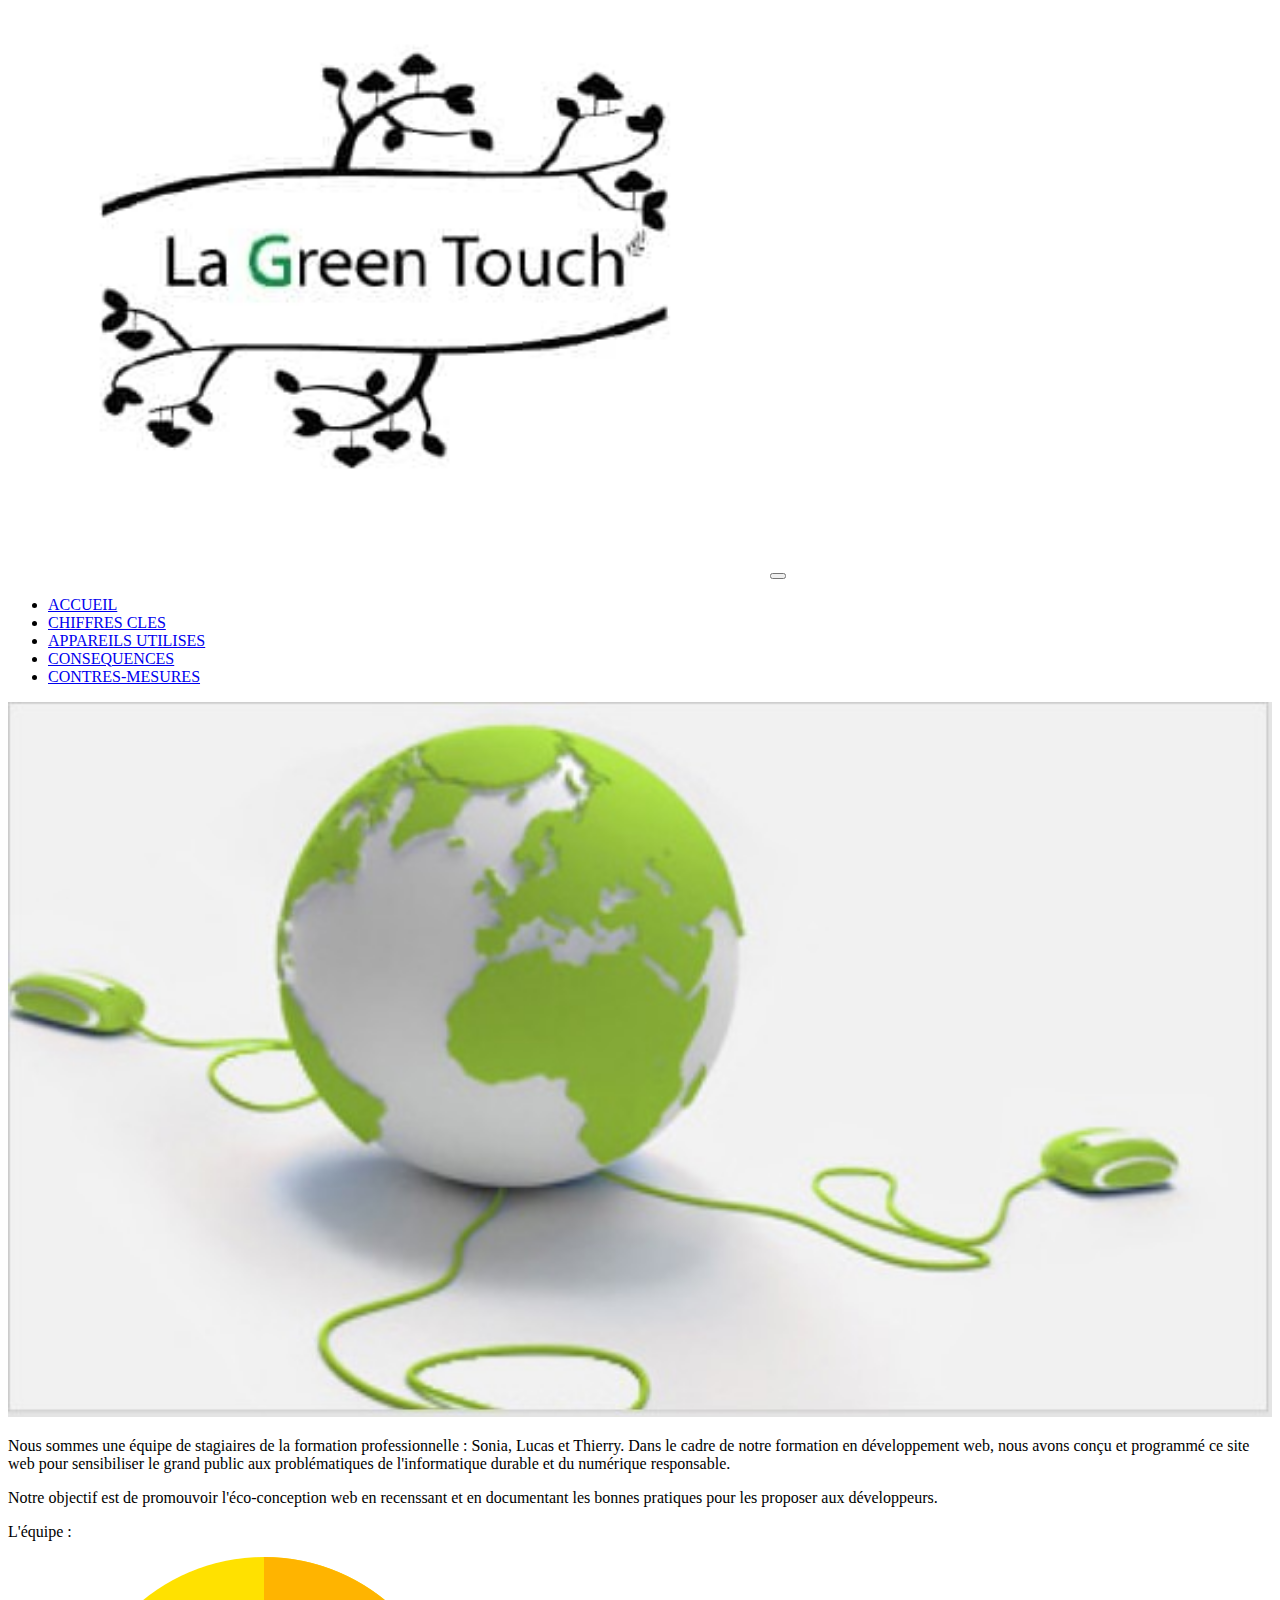
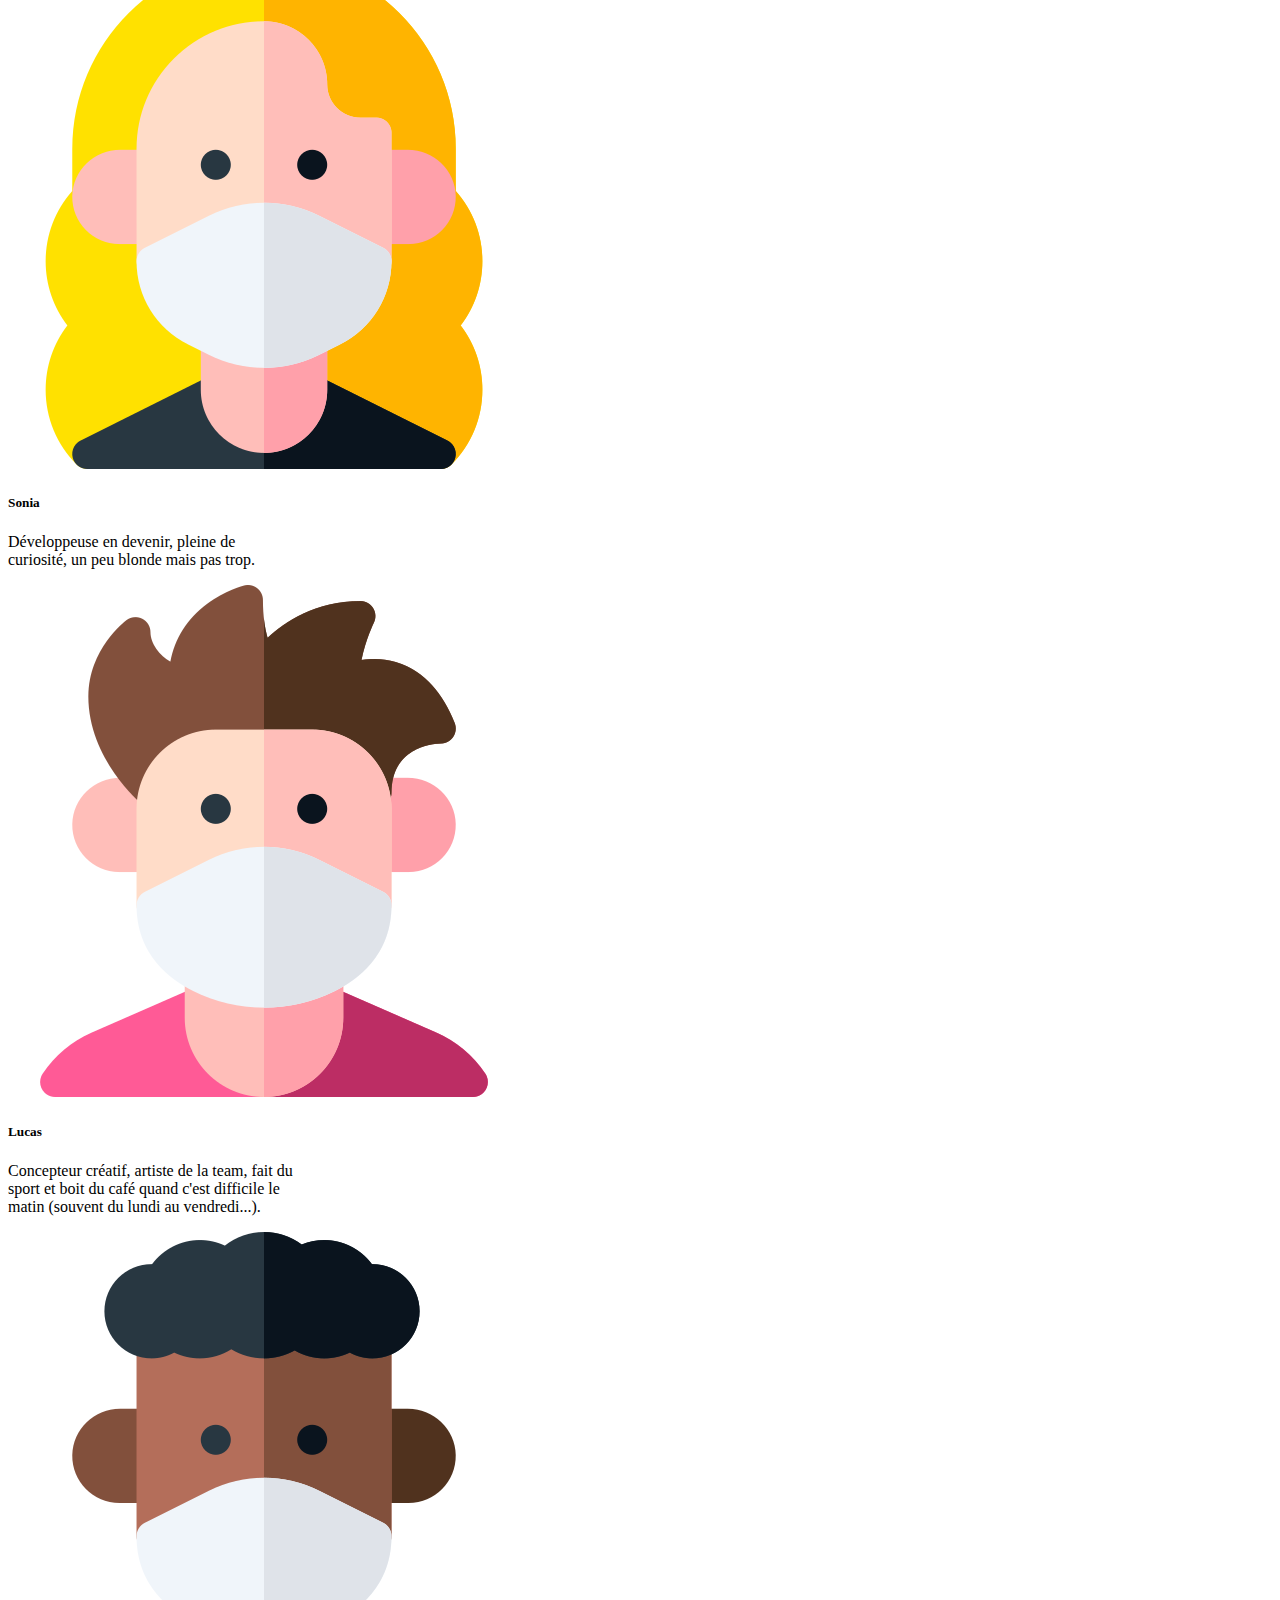
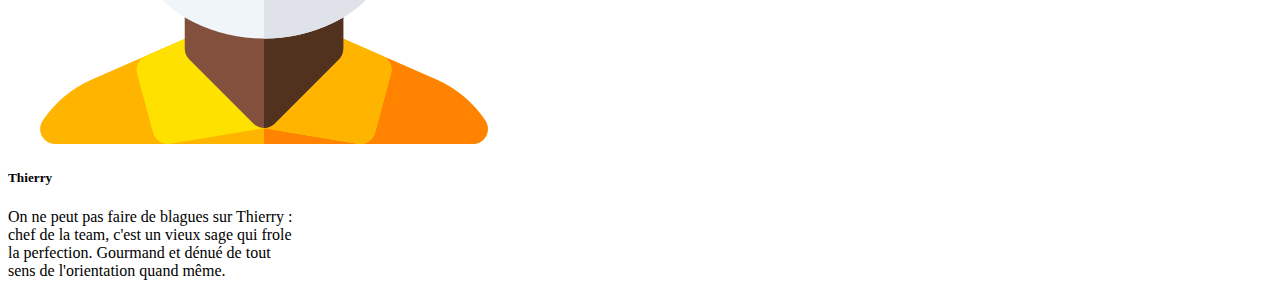
<file: index.html>
<!DOCTYPE html>
<html lang="en">

<head>
    <meta charset="UTF-8" />
    <title>Le numérique responsable</title>
    <link href="https://cdn.jsdelivr.net/npm/bootstrap@5.0.0-beta1/dist/css/bootstrap.min.css" rel="stylesheet" integrity="sha384-giJF6kkoqNQ00vy+HMDP7azOuL0xtbfIcaT9wjKHr8RbDVddVHyTfAAsrekwKmP1" crossorigin="anonymous">
</head>

<body>
<main class="container">

    <nav class="navbar navbar-expand-lg navbar-light">
        <div class="container-fluid">
            <a class="navbar-brand" href="index.html"><img src="assets/images/logo.jpg" width="60%"></a>
          <button class="navbar-toggler" type="button" data-bs-toggle="collapse" data-bs-target="#navbarSupportedContent" aria-controls="navbarSupportedContent" aria-expanded="false" aria-label="Toggle navigation">
            <span class="navbar-toggler-icon"></span>
          </button>
          <div class="collapse navbar-collapse" id="navbarSupportedContent">
            <ul class="navbar-nav me-auto mb-2 mb-lg-0">
                <li class="nav-item">
                    <a class="nav-link active" aria-current="page" href="index.html">ACCUEIL</a>
                  </li>
                  <li class="nav-item">
                    <a class="nav-link" href="pages/chiffres.html">CHIFFRES CLES</a>
                  </li>
                  <li class="nav-item">
                    <a class="nav-link" href="pages/energivore.html">APPAREILS UTILISES</a>
                  </li>
                  <li class="nav-item">
                    <a class="nav-link" href="pages/consequences.html">CONSEQUENCES</a>
                  </li>
                  <li class="nav-item">
                    <a class="nav-link" href="pages/contres.html">CONTRES-MESURES</a>
                  </li>
            </ul>
          </div>
        </div>
      </nav>

      <div class="row mt-5">

        <div class="col-sm-12 col-md-6">

            <img src="assets/images/greenearth.jpg" width="100%" height="90%">

        </div>

        
        <div class="col-sm-12 col-md-6">

                <p>
                    Nous sommes une équipe de stagiaires de la formation professionnelle : Sonia, Lucas et Thierry. Dans le cadre de notre formation en développement web, nous avons conçu et programmé ce site web pour sensibiliser le grand public aux problématiques de l'informatique durable et du numérique responsable.
                </p>
                <p>
                    Notre objectif est de promouvoir l'éco-conception web en recenssant et en documentant les bonnes pratiques pour les proposer aux développeurs.
                </p>
                <p>L'équipe :</p>
            


        </div>


      </div>

      <div class="row d-flex justify-content-center">
        <div class="col-sm-12 col-md-3">
            <div class="card" style="width: 18rem;">
                <img src="assets/images/sonia.png" class="card-img-top" alt="...">
                <div class="card-body">
                  <h5 class="card-title">Sonia</h5>
                  <p class="card-text">Développeuse en devenir, pleine de curiosité, un peu blonde mais pas trop.</p>
                </div>
              </div>

        </div>
        <div class="col-sm-12 col-md-3">
            <div class="card" style="width: 18rem;">
                <img src="assets/images/lucas.png" class="card-img-top" alt="...">
                <div class="card-body">
                  <h5 class="card-title">Lucas</h5>
                  <p class="card-text">Concepteur créatif, artiste de la team, fait du sport et boit du café quand c'est difficile le matin (souvent du lundi au vendredi...).</p>
                </div>
              </div>

        </div>
        <div class="col-sm-12 col-md-3">
            <div class="card" style="width: 18rem;">
                <img src="assets/images/thierry.png" class="card-img-top" alt="...">
                <div class="card-body">
                  <h5 class="card-title">Thierry</h5>
                  <p class="card-text">On ne peut pas faire de blagues sur Thierry : chef de la team, c'est un vieux sage qui frole la perfection. Gourmand et dénué de tout sens de l'orientation quand même. </p>
                </div>
              </div>

        </div>
    </div>
</main>
    


<script src="https://cdn.jsdelivr.net/npm/bootstrap@5.0.0-beta2/dist/js/bootstrap.bundle.min.js" integrity="sha384-b5kHyXgcpbZJO/tY9Ul7kGkf1S0CWuKcCD38l8YkeH8z8QjE0GmW1gYU5S9FOnJ0" crossorigin="anonymous"></script>
</body>

</html>
</file>
